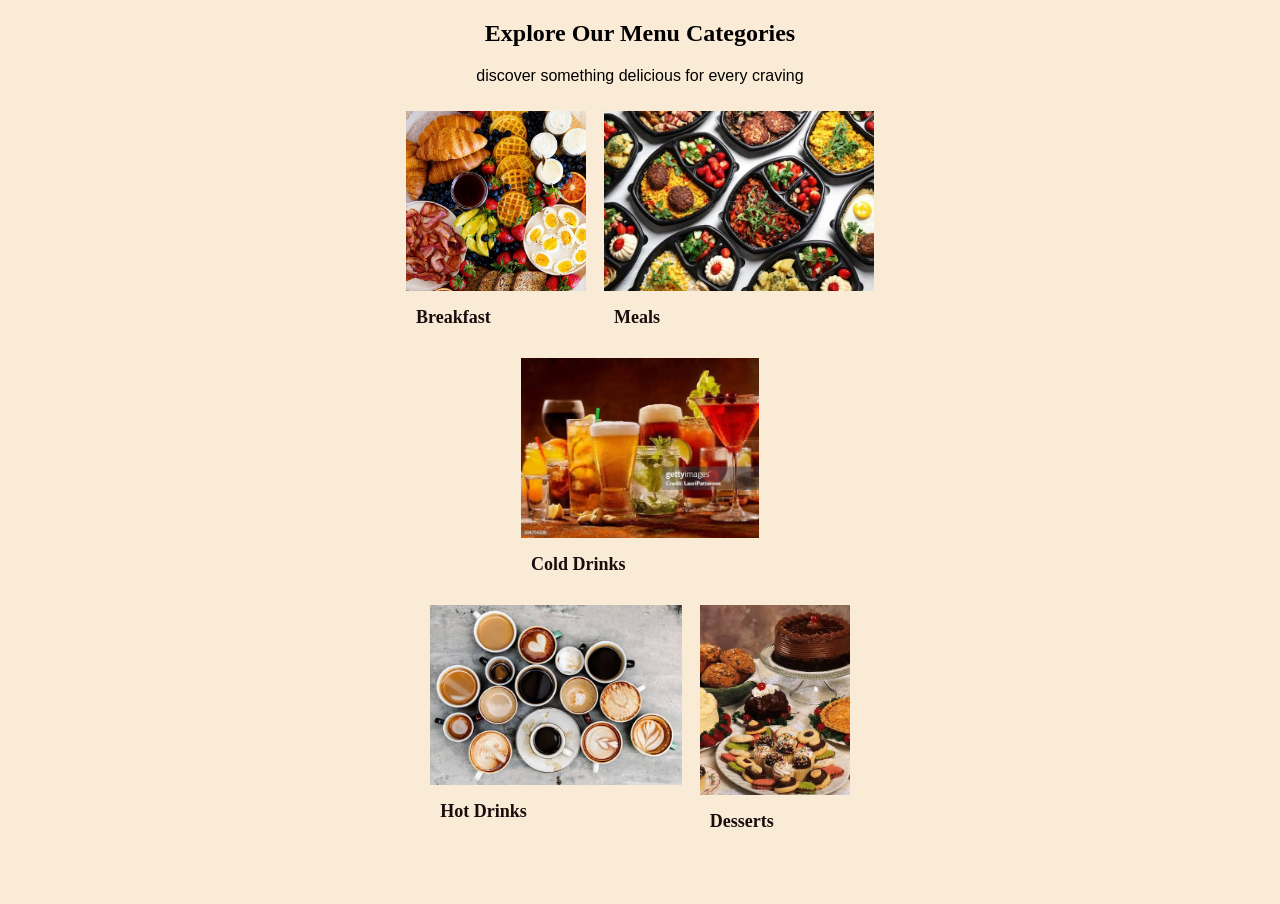
<file: menu.html>
<!DOCTYPE html>
<html lang="en">
<head>
    <meta charset="UTF-8">
    <meta name="viewport" content="width=device-width, initial-scale=1.0">
    <title>menu</title>
    <link rel="stylesheet" href="css/style.css">
</head>
<body>
    <h2>explore our menu categories</h2>
    <p>discover something delicious for every craving</p>

    <div id="gallery">
        <div class="photos">
            <img src="./images/breakfast.jpeg" alt="breakfast" style="width: 100%; height: 180px;" class="category-image">
            <a href="product.html?category=breakfast" class="category-link">breakfast</a>
        
        </div>

        <div class="photos">
            <img src="./images/meals.jpeg" alt="meals" style="width: 100%; height: 180px;" class="category-image">
            <a href="product.html?category=meals" class="category-link">meals</a>
        </div>

        <div class="photos">
            <img src="./images/cold drinks.jpeg" alt="cold-drinks" style="width: 100%; height: 180px;" class="category-image">
            <a href="product.html?category=cold-drinks" class="category-link">cold drinks</a>
        </div>

        <div class="photos">
            <img src="./images/hot drinks.jpeg" alt="hot drinks" style="width: 100%; height: 180px;" class="category-image">
            <a href="product.html?category=hot-drinks" class="category-link">hot drinks</a>
        </div>

        <div class="photos">
            <img src="./images/dessert photos.jpeg" alt="hot drinks" style="width: 150px; height: 190px; object-fit: cover;"
                class="category-image">
            <a href="product.html?category=desserts" class="category-link">desserts</a>
        </div>
    </div>
    
</body>
</html>
</file>
<file: css/style.css>
body{
    margin: 0%;
    margin-top: auto;
}
#background{
    background-image: url("../images/background\ 2.avif");
    background-size: cover;
    background-repeat: no-repeat;
    background-position: center center;
    width: 100%;
    min-height: 100vh;
    

}
h1{
    text-align: center;
    color: antiquewhite;
}
a{
    color: #1a0c0c;
    text-decoration: underline;
    transition: 0.3s;
    font-size: 50px;
    text-align: left;

}
a:hover{
    color: rgb(161, 46, 46);
    text-decoration: underline;

}
nav{
    position: absolute;
    right: 40px;
    top: 40px;
    
}

/*menu.html category styling*/
body{
    background-color: antiquewhite;
    
}
#gallery{
    display: flex;
    flex-wrap: wrap;
    justify-content: center;
    max-width: 480px;
    margin: 0 auto 50px auto;
    padding: 10px;
    gap: 18px;
    
    
}
h2{
    text-align: center;
    text-transform: capitalize;
}

p{
    text-align:center ;
    font-family: 'Franklin Gothic Medium', 'Arial Narrow', Arial, sans-serif;

}
.category-link{
    display: block;
    width: 100%;
    padding: 12px 10px;
    font-size: 18px;
    text-decoration: none;
    text-transform: capitalize;
    font-weight: 600;

}
.category-link:hover {
    color: rgb(165, 9, 9);
    text-decoration: underline;
}
</file>
